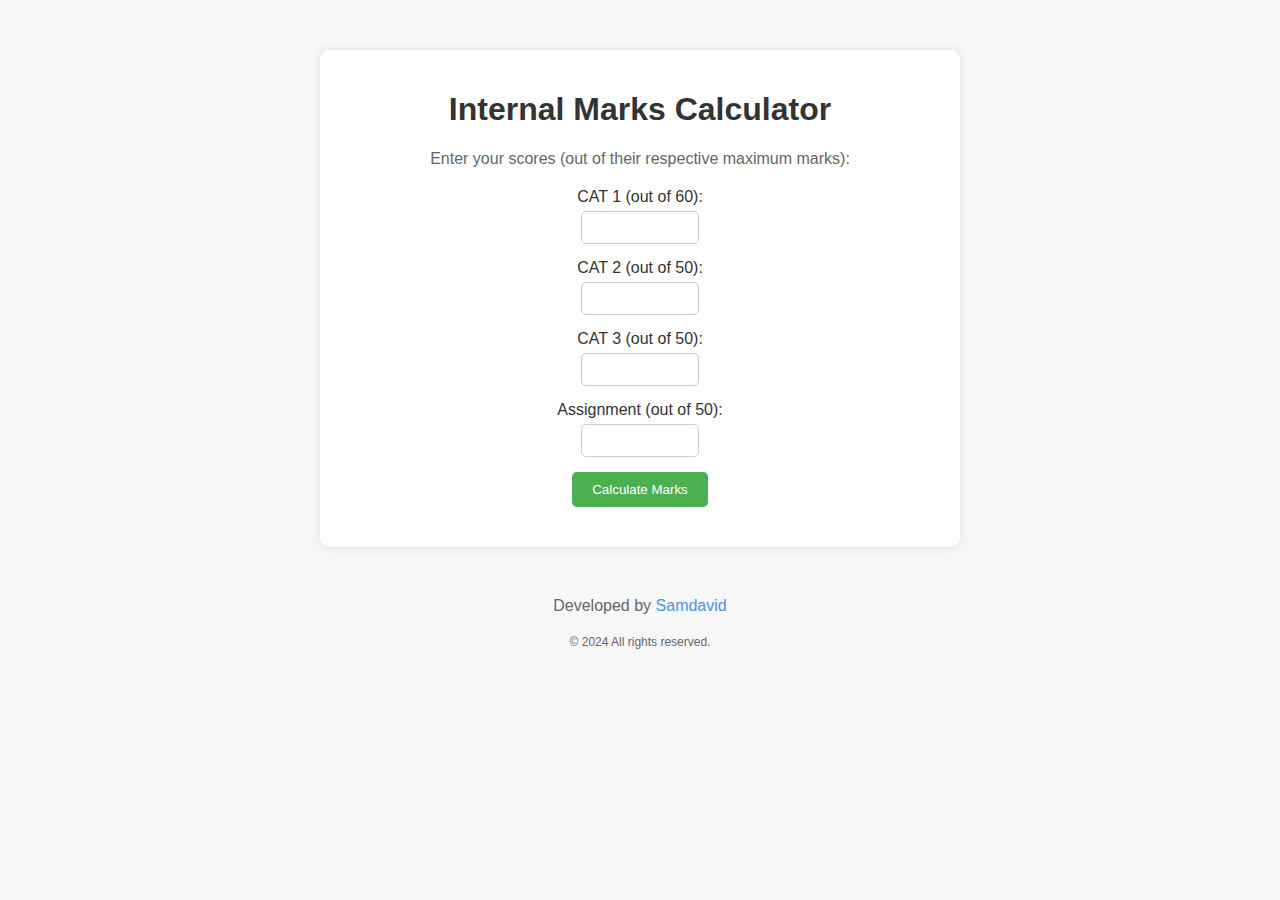
<file: index.html>
<!DOCTYPE html>
<html lang="en">
<head>
    <meta charset="UTF-8">
    <meta name="viewport" content="width=device-width, initial-scale=1.0">
    <title>Internal Marks Calculator</title>
    <link rel="stylesheet" href="style.css">
</head>
<body>
    <div class="container">
        <h1>Internal Marks Calculator</h1>
        <p>Enter your scores (out of their respective maximum marks):</p>
        <form id="marksForm">
            <label for="cat1">CAT 1 (out of 60): </label>
            <input type="number" id="cat1" required><br>
            <label for="cat2">CAT 2 (out of 50): </label>
            <input type="number" id="cat2" required><br>
            <label for="cat3">CAT 3 (out of 50): </label>
            <input type="number" id="cat3" required><br>
            <label for="assignment">Assignment (out of 50): </label>
            <input type="number" id="assignment" required><br>
            <button type="button" id="calculateBtn">Calculate Marks</button>
        </form>
        <p id="result"></p>
    </div>

    <footer>
        <p>Developed by <a href="https://github.com/samdaviid" target="_blank" style="color: #4994eb;">Samdavid</a></p>

        <p class="copyright">&copy; 2024 All rights reserved.</p>
    </footer>

    <script src="script.js"></script>
</body>
</html>
</file>
<file: style.css>
body {
    font-family: Arial, sans-serif;
    text-align: center;
    background-color: #f7f7f7;
    margin: 0;
    padding: 0;
}
.container {
    max-width: 600px;
    margin: 50px auto;
    background-color: #fff;
    padding: 20px;
    border-radius: 10px;
    box-shadow: 0px 0px 10px rgba(0, 0, 0, 0.1);
}
h1 {
    color: #333;
}
p {
    color: #666;
    margin-bottom: 20px;
}
label {
    display: block;
    margin-bottom: 5px;
    color: #333;
}
input[type="number"] {
    width: 100px;
    padding: 8px;
    border-radius: 5px;
    border: 1px solid #ccc;
    margin-bottom: 15px;
}
button {
    background-color: #4caf50;
    color: white;
    padding: 10px 20px;
    border: none;
    border-radius: 5px;
    cursor: pointer;
    transition: background-color 0.3s ease;
}
button:hover {
    background-color: #45a049;
}
#result {
    font-weight: bold;
    margin-top: 20px;
    color: #333;
}
footer {
    margin-top: 50px;
    color: #666;
}
footer a {
    color: #666;
    text-decoration: none;
}
footer a:hover {
    text-decoration: underline;
}
.copyright {
    color: #666;
    font-size: 12px;
    margin-top: 10px;
}
</file>
